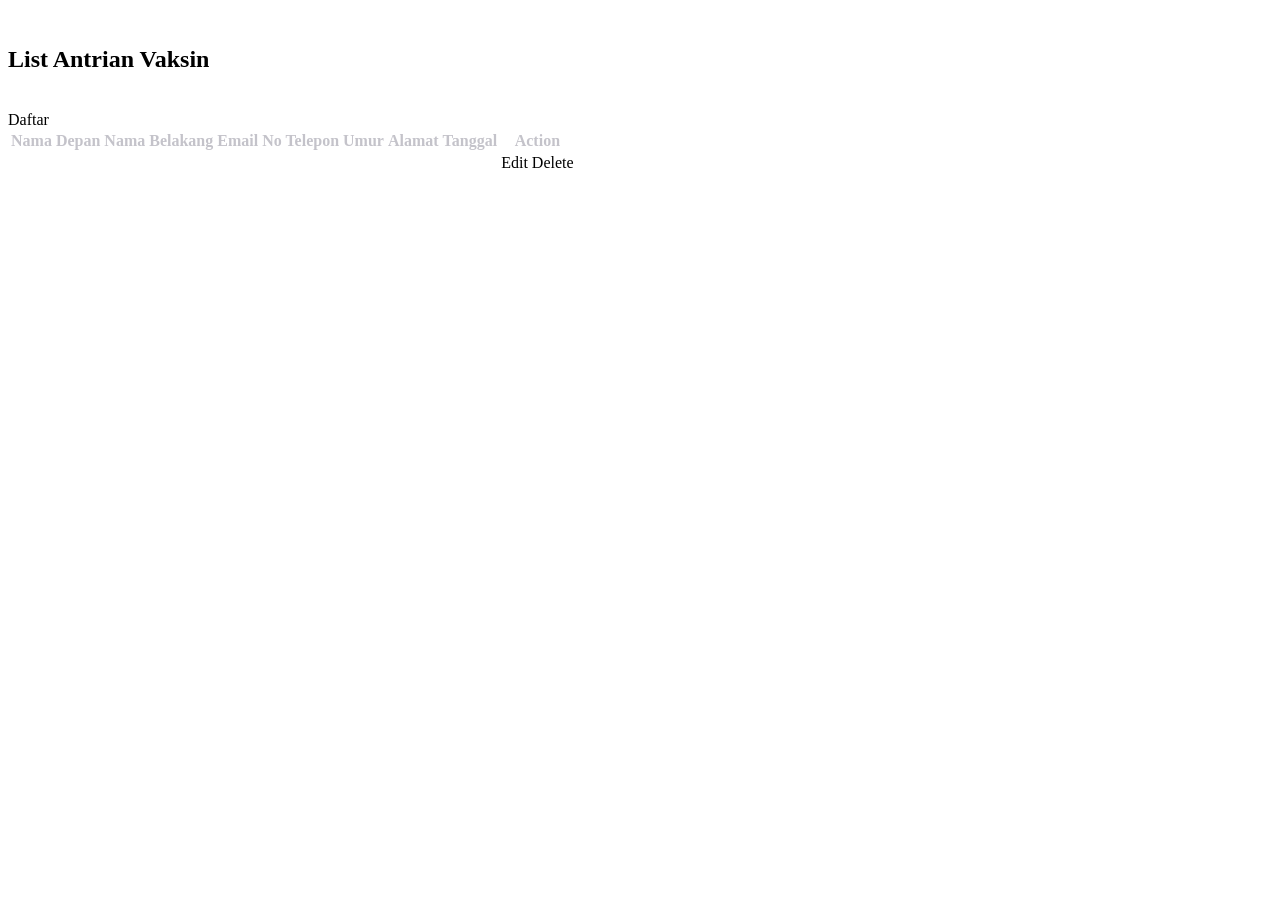
<file: listdaftar-vaksin/target/classes/templates/index.html>
<!DOCTYPE html>
<html lang="en" xmlns:th="http://www.thymeleaf.org">
<head>
  <meta charset="UTF-8">
  <title>Antrian Vaksin</title>

  <meta charset="utf-8">
  <meta content="width=device-width, initial-scale=1, shrink-to-fit=no"
        name="viewport">

  <link rel="stylesheet" th:href="@{/css/login.css}">
  <link rel="icon" th:href="@{/img/img.png}">


  <script th:src="@{/js/bootstrap.min.js}" type="text/javascript"></script>
  <script th:src="@{/js/jquery-3.3.1.slim.min.js}" type="text/javascript"></script>
  <script th:src="@{/js/popper.min.js}" type="text/javascript"></script>
</head>
<body>
<div class="container"><br><h2>List Antrian Vaksin</h2></div>
<div class="container"><br><a class="btn btn-info" role="button" th:href="@{/create}">Daftar</a></div>
<div class="container">
  <table class="table table-striped table-dark">
    <thead class="thead-white">
    <tr>
      <th scope="col"><font color = "#c4c3ca">Nama Depan</font></th>
      <th scope="col"><font color = "#c4c3ca">Nama Belakang</font></th>
      <th scope="col"><font color = "#c4c3ca">Email</font></th>
      <th scope="col"><font color = "#c4c3ca">No Telepon</font></th>
      <th scope="col"><font color = "#c4c3ca">Umur</font></th>
      <th scope="col"><font color = "#c4c3ca">Alamat</font></th>
      <th scope="col"><font color = "#c4c3ca">Tanggal</font></th>
      <th scope="col"><font color = "#c4c3ca">Action</font></th>
    </tr>
    </thead>
    <tbody>
    <tr th:each="s : ${vaksinn}">
      <td scope="col" th:text="${s.firstName}"></td>
      <td scope="col" th:text="${s.lastName}"></td>
      <td scope="col" th:text="${s.email}"></td>
      <td scope="col" th:text="${s.phoneNumber}"></td>
      <td scope="col" th:text="${s.umur}"></td>
      <td scope="col" th:text="${s.alamat}"></td>
      <td scope="col" th:text="${s.tanggal}"></td>

      <td scope="col">
        <a class="btn btn-primary" role="button" th:href="${'/edit/'+s.id}"><span>Edit</span></a>
        <a class="btn btn-danger" role="button" th:href="${'/hapus/'+s.id}"><span>Delete</span></a>
      </td>
    </tr>
    </tbody>
  </table>
</div>
</body>
</html>
</file>
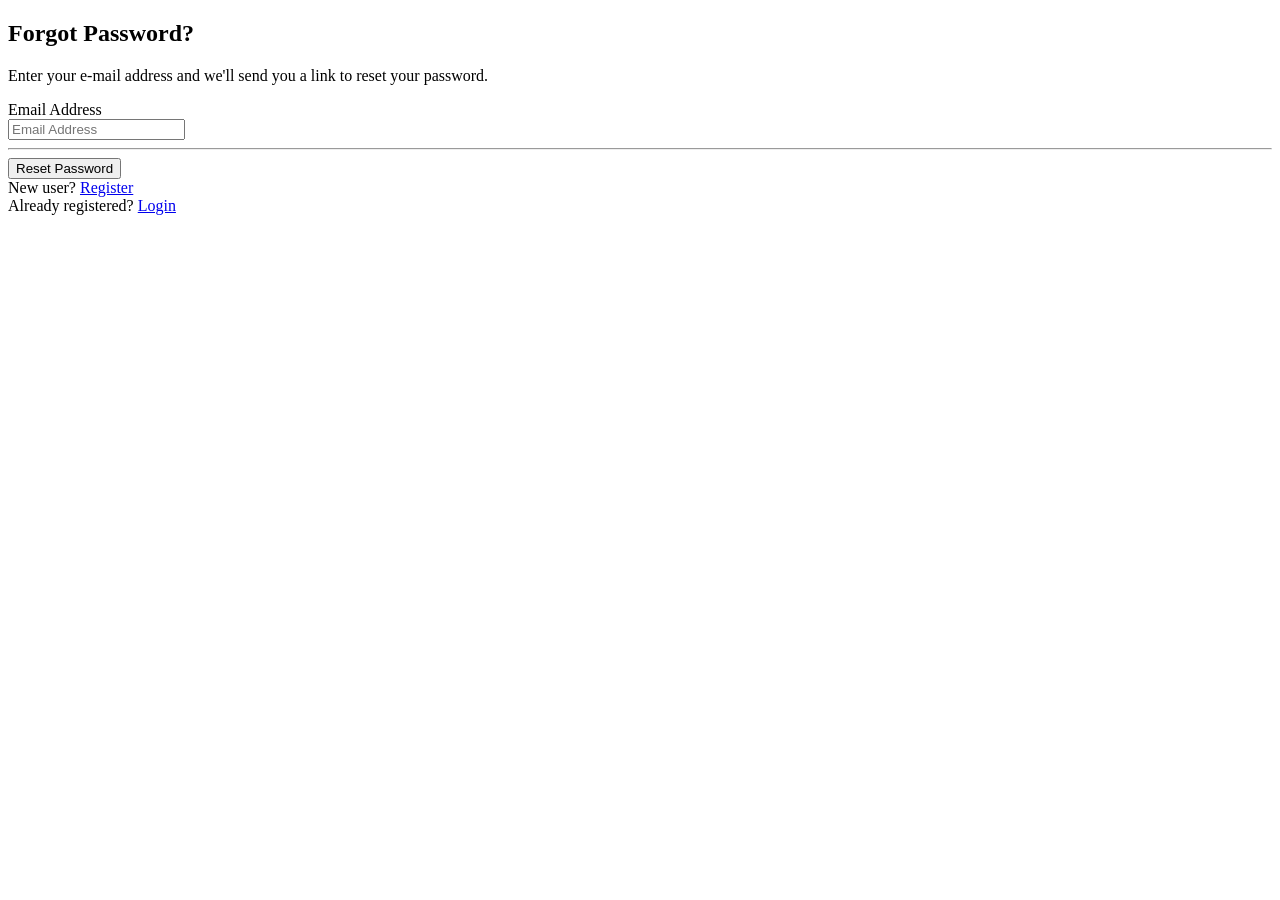
<file: listdaftar-vaksin/target/classes/templates/forgot-password.html>
<!DOCTYPE html>
<html lang="en" xmlns:th="http://www.thymeleaf.org">
<head>
    <meta charset="UTF-8">
    <link rel="stylesheet" th:href="@{/css/bootstrap.min.css}" type="text/css">
    <link rel="stylesheet" th:href="@{/webjars/font-awesome/5.12.0/css/all.css}" type="text/css">
    <link rel="stylesheet" th:href="@{css/main.css}" type="text/css">
    <title>Forgot Password</title>
</head>
<body>

<div class="container">
    <div class="row justify-content-md-center">
        <div class="col-md-4">
            <div class="panel panel-default">
                <div class="panel-body">
                    <div class="text-center">
                        <h3><i class="fas fa-lock" style="font-size:2em;"></i></h3>
                        <h2 class="text-center">Forgot Password?</h2>
                        <p>Enter your e-mail address and we'll send you a link to reset your password.</p>
                        <div class="panel-body">

                            <div th:if="${success}">
                                <div class="alert alert-info"><span th:text="${success}"></span></div>
                            </div>
                            <div th:if="${emailError}">
                                <div class="alert alert-danger"><span th:text="${emailError}"></span></div>
                            </div>

                            <form method="post" th:action="@{/forgot-password}" th:object="${passwordForgot}">
                                <div class="form-group">
                                    <label for="email">Email Address</label>
                                    <div class="input-group mb-3">
                                        <div class="input-group-prepend">
                                            <span class="input-group-text" id="basic-addon1"><i
                                                    class="fas fa-envelope"></i></span>
                                        </div>
                                        <input aria-describedby="basic-addon1" class="form-control" id="email"
                                               placeholder="Email Address" th:errorClass="is-invalid"
                                               th:field="*{email}" type="text"/>
                                    </div>
                                    <span class="text-danger"
                                          th:errors="*{email}"
                                          th:if="${#fields.hasErrors('email')}"></span>
                                </div>
                                <hr>
                                <div class="form-group">
                                    <button class="btn btn-success btn-block" type="submit">Reset Password</button>
                                </div>
                            </form>

                        </div>
                    </div>
                </div>
            </div>
            <div class="row">
                <div class="col-md-12">
                    New user? <a href="/" th:href="@{/signup}">Register</a>
                </div>
                <div class="col-md-12">
                    Already registered? <a href="/" th:href="@{/login}">Login</a>
                </div>
            </div>
        </div>
    </div>
</div>

<script th:src="@{webjars/jquery/3.4.1/jquery.min.js}" type="text/javascript"></script>
<script th:src="@{webjars/bootstrap/4.2.1/js/bootstrap.min.js}" type="text/javascript"></script>
</body>
</html>
</file>
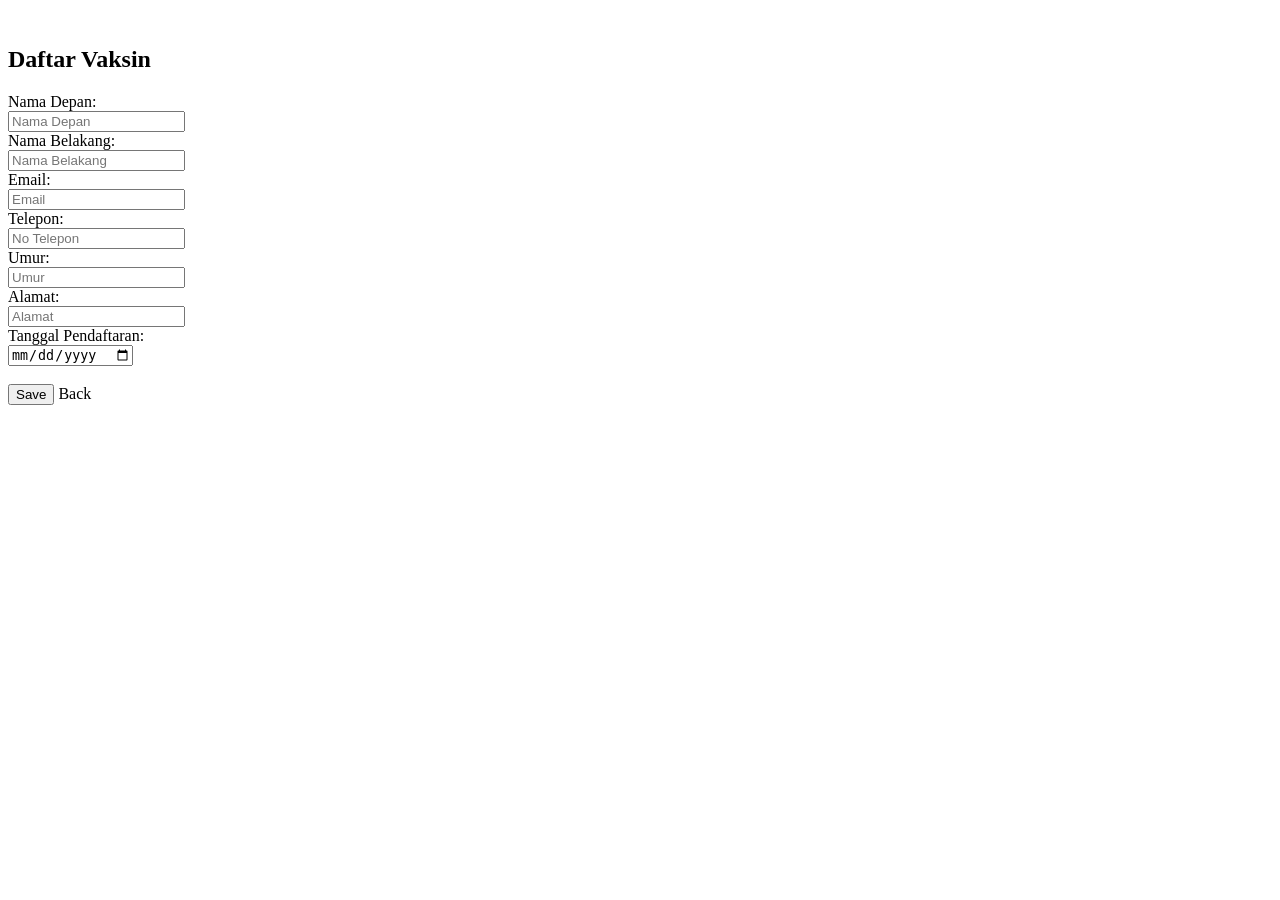
<file: listdaftar-vaksin/target/classes/templates/formpaket.html>
<html xmlns:th="http://www.thymeleaf.org"></html>

<head>
    <meta charset="UTF-8">
    <title>Daftar Vaksin</title>

    <meta charset="utf-8">
    <meta content="width=device-width, initial-scale=1, shrink-to-fit=no" name="viewport">

    <link rel="stylesheet" th:href="@{/css/login.css}">
    <link rel="icon" th:href="@{/img/img.png}">


    <script th:src="@{/js/bootstrap.min.js}" type="text/javascript"></script>
    <script th:src="@{/js/jquery-3.3.1.slim.min.js}" type="text/javascript"></script>
    <script th:src="@{/js/popper.min.js}" type="text/javascript"></script>

</head>
<body>

<div class="container">
    <br>
    <h2>Daftar Vaksin</h2>
</div>
<div class="container">
    <div class="row">
        <div class="col-sm-8">
            <form class="form-horizontal" method="post" th:action="@{/create}" th:object="${vaksinn}">
                <input th:field="*{id}" type="hidden"/>
                <div class="form-group">
                    <label class="col-sm-4 control-label">Nama Depan:  </label>
                    <div class="col-sm-10">
                        <input class="form-control" th:field="*{firstName}" type="text" id="first_name" placeholder="Nama Depan" required>
                    </div>
                </div>
                <div class="form-group">
                    <label class="col-sm-4 control-label">Nama Belakang: </label>
                    <div class="col-sm-10">
                        <input class="form-control" th:field="*{lastName}" type="text" id="last_name" placeholder="Nama Belakang" required>
                    </div>
                </div>

                <div class="form-group">
                    <label class="col-sm-2 control-label">Email: </label>
                    <div class="col-sm-10">
                        <input class="form-control" th:field="*{email}" type="email" id="email" placeholder="Email" required>
                    </div>
                </div>

                <div class="form-group">
                    <label class="col-sm-2 control-label">Telepon: </label>
                    <div class="col-sm-10">
                        <input class="form-control" th:field="*{phoneNumber}" type="text" id="phone_number" placeholder="No Telepon" required>
                    </div>
                </div>

                <div class="form-group">
                    <label class="col-sm-2 control-label">Umur: </label>
                    <div class="col-sm-10">
                        <input class="form-control" th:field="*{umur}" type="text" id="umur" placeholder="Umur" required>
                    </div>
                </div>

                <div class="form-group">
                    <label class="col-sm-2 control-label">Alamat: </label>
                    <div class="col-sm-10">
                        <input class="form-control" th:field="*{alamat}" type="text" id="alamat" placeholder="Alamat" required>
                    </div>
                </div>

                <div class="form-group">
                    <label class="col-sm-4 control-label">Tanggal Pendaftaran: </label>
                    <div class="col-sm-10">
                        <input class="form-control" th:field="*{tanggal}" type="date" id="tanggal" placeholder="Tanggal Pendadftaran" required>
                    </div>
                </div>


                <div class="form-group">
                    <br>
                    <input class="btn btn-success" type="submit" value="Save">
                    <a class="btn btn-danger" role="button" th:href="@{/}">Back</a>
                </div>
            </form>
        </div>
    </div>
</div>
</body>
</file>
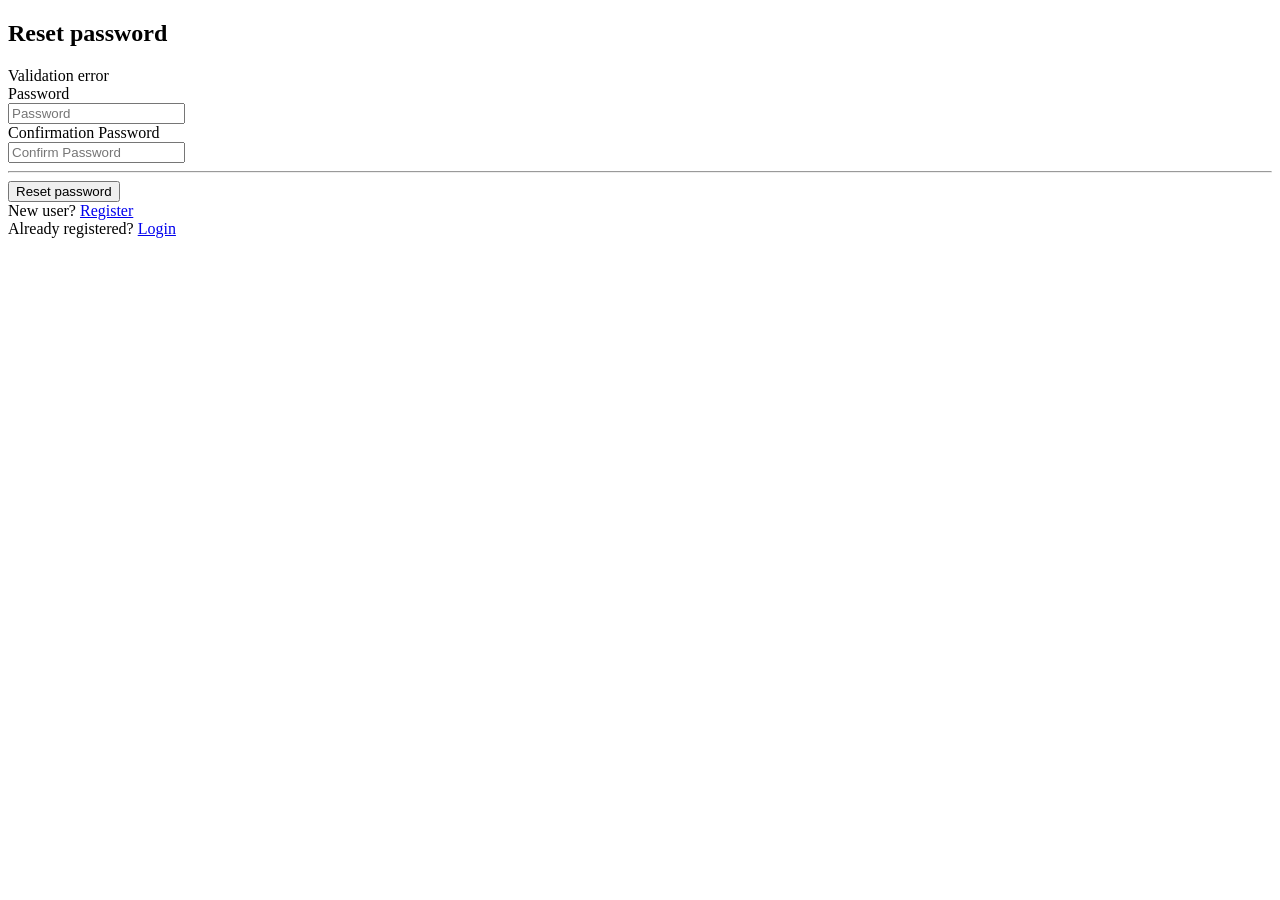
<file: listdaftar-vaksin/target/classes/templates/reset-password.html>
<!DOCTYPE html>
<html lang="en" xmlns:th="http://www.thymeleaf.org">
<head>
    <meta charset="UTF-8">
    <link rel="stylesheet" th:href="@{/css/bootstrap.min.css}" type="text/css">
    <link rel="stylesheet" th:href="@{/webjars/font-awesome/5.12.0/css/all.css}" type="text/css">
    <link rel="stylesheet" th:href="@{css/main.css}" type="text/css">
    <title>Reset Password</title>
</head>
<body>

<div class="container">
    <div class="row justify-content-md-center">
        <div class="col-md-4">
            <div class="panel panel-default">
                <div class="panel-body">
                    <div class="text-center">
                        <h3><i class="fas fa-lock" style="font-size:2em;"></i></h3>
                        <h2 class="text-center">Reset password</h2>
                        <div class="panel-body">

                            <div th:if="${error}">
                                <div class="alert alert-danger">
                                    <span th:text="${error}"></span>
                                </div>
                            </div>

                            <form method="post" th:action="@{/reset-password}" th:object="${passwordReset}">
                                    <span class="error-message"
                                          th:each="error : ${#fields.errors('global')}"
                                          th:if="${#fields.hasGlobalErrors()}"
                                          th:text="${error}">Validation error</span>

                                <input name="token" th:value="${token}" type="hidden"/>

                                <div class="form-group">
                                    <label for="password">Password</label>
                                    <div class="input-group mb-3">
                                        <div class="input-group-prepend">
                                            <span class="input-group-text" id="basic-addon1"><i class="fas fa-lock"></i></span>
                                        </div>
                                        <input aria-describedby="basic-addon1" class="form-control" id="password"
                                               placeholder="Password" th:errorClass="is-invalid"
                                               th:field="*{password}" type="password"/>
                                    </div>
                                    <span class="text-danger"
                                          th:errors="*{password}"
                                          th:if="${#fields.hasErrors('password')}"></span>
                                </div>
                                <div class="form-group">
                                    <label for="confirmPassword">Confirmation Password</label>
                                    <div class="input-group mb-3">
                                        <div class="input-group-prepend">
                                            <span class="input-group-text" id="basic-addon2"><i class="fas fa-lock"></i></span>
                                        </div>
                                        <input aria-describedby="basic-addon2" class="form-control" id="confirmPassword"
                                               placeholder="Confirm Password" th:errorClass="is-invalid"
                                               th:field="*{confirmPassword}" type="password"/>
                                    </div>
                                    <span class="text-danger"
                                          th:errors="*{confirmPassword}"
                                          th:if="${#fields.hasErrors('confirmPassword')}"></span>
                                </div>
                                <hr>
                                <div class="form-group">
                                    <button class="btn btn-block btn-success" type="submit">Reset password</button>
                                </div>
                            </form>

                        </div>
                    </div>
                </div>
            </div>
            <div class="row">
                <div class="col-md-12">
                    New user? <a href="/" th:href="@{/registration}">Register</a>
                </div>
                <div class="col-md-12">
                    Already registered? <a href="/" th:href="@{/login}">Login</a>
                </div>
            </div>
        </div>
    </div>
</div>

<script th:src="@{webjars/jquery/3.4.1/jquery.min.js}" type="text/javascript"></script>
<script th:src="@{webjars/bootstrap/4.2.1/js/bootstrap.min.js}" type="text/javascript"></script>
</body>
</html>
</file>
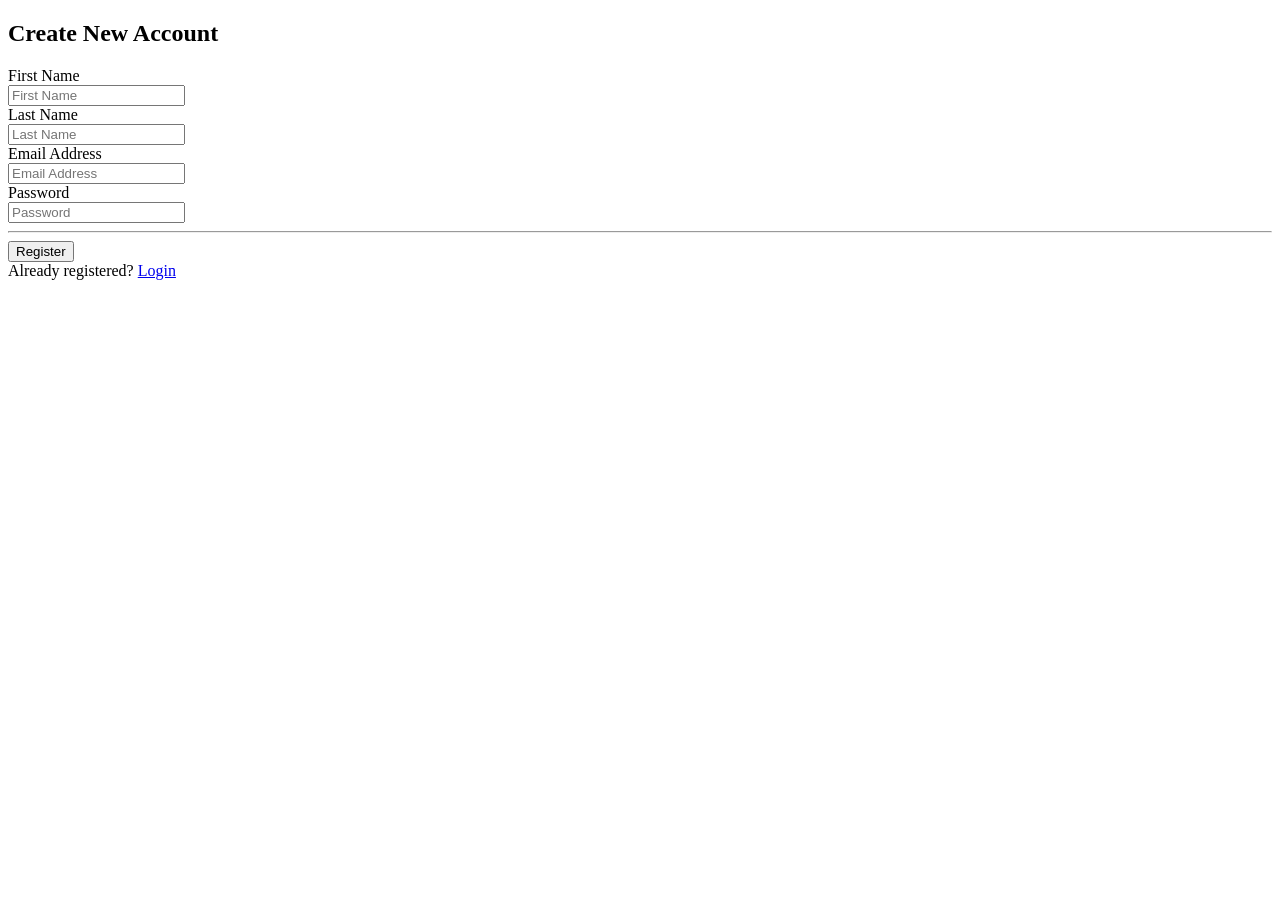
<file: listdaftar-vaksin/target/classes/templates/signup.html>
<!DOCTYPE html>
<html lang="en" xmlns:th="http://www.thymeleaf.org">
<head>
    <meta charset="UTF-8">
    <link rel="stylesheet" th:href="@{/css/bootstrap.min.css}" type="text/css">
    <link rel="stylesheet" th:href="@{/webjars/font-awesome/5.12.0/css/all.css}" type="text/css">
    <link rel="stylesheet" th:href="@{css/main.css}" type="text/css">
    <title>Create New Account</title>
</head>
<body>

<div class="container">
    <div class="row justify-content-md-center">
        <div class="col-md-4">
            <div class="panel panel-default">
                <div class="panel-body">
                    <div class="text-center">
                        <h3><i class="fas fa-lock" style="font-size:2em;"></i></h3>
                        <h2 class="text-center">Create New Account</h2>
                        <div class="panel-body">

                            <div th:if="${success}">
                                <div class="alert alert-success"><span th:text="${success}"></span></div>
                            </div>
                            <div th:if="${error}">
                                <div class="alert alert-danger"><span th:text="${error}"></span></div>
                            </div>

                            <form method="post" th:action="@{/signup}" th:object="${user}">
                                <div class="form-group">
                                    <label for="firstName">First Name</label>
                                    <div class="input-group mb-3">
                                        <div class="input-group-prepend">
                                            <span class="input-group-text" id="basic-addon1"><i
                                                    class="fas fa-envelope"></i></span>
                                        </div>
                                        <input aria-describedby="basic-addon1" class="form-control" id="firstName"
                                               placeholder="First Name" th:errorClass="is-invalid"
                                               th:field="*{firstName}" type="text"/>
                                    </div>
                                    <span class="text-danger"
                                          th:errors="*{firstName}"
                                          th:if="${#fields.hasErrors('firstName')}"></span>
                                </div>

                                <div class="form-group">
                                    <label for="lastName">Last Name</label>
                                    <div class="input-group mb-3">
                                        <div class="input-group-prepend">
                                            <span class="input-group-text" id="basic-addon2"><i
                                                    class="fas fa-envelope"></i></span>
                                        </div>
                                        <input aria-describedby="basic-addon1" class="form-control" id="lastName"
                                               placeholder="Last Name" th:errorClass="is-invalid"
                                               th:field="*{lastName}" type="text"/>
                                    </div>
                                    <span class="text-danger"
                                          th:errors="*{lastName}"
                                          th:if="${#fields.hasErrors('lastName')}"></span>
                                </div>

                                <div class="form-group">
                                    <label for="email">Email Address</label>
                                    <div class="input-group mb-3">
                                        <div class="input-group-prepend">
                                            <span class="input-group-text" id="basic-addon3"><i
                                                    class="fas fa-envelope"></i></span>
                                        </div>
                                        <input aria-describedby="basic-addon3" class="form-control" id="email"
                                               placeholder="Email Address" th:errorClass="is-invalid"
                                               th:field="*{email}" type="text"/>
                                    </div>
                                    <span class="text-danger"
                                          th:errors="*{email}"
                                          th:if="${#fields.hasErrors('email')}"></span>
                                </div>

                                <div class="form-group">
                                    <label for="password">Password</label>
                                    <div class="input-group mb-3">
                                        <div class="input-group-prepend">
                                            <span class="input-group-text" id="basic-addon4"><i
                                                    class="fas fa-envelope"></i></span>
                                        </div>
                                        <input aria-describedby="basic-addon4" class="form-control" id="password"
                                               placeholder="Password" th:errorClass="is-invalid"
                                               th:field="*{password}" type="password"/>
                                    </div>
                                    <span class="text-danger"
                                          th:errors="*{password}"
                                          th:if="${#fields.hasErrors('password')}"></span>
                                </div>
                                <hr>
                                <div class="form-group">
                                    <button class="btn btn-success btn-block" type="submit">Register</button>
                                </div>
                            </form>

                        </div>
                    </div>
                </div>
            </div>
            <div class="row">
                <div class="col-md-12">
                    Already registered? <a href="/" th:href="@{/login}">Login</a>
                </div>
            </div>
        </div>
    </div>
</div>

<script th:src="@{webjars/jquery/3.4.1/jquery.min.js}" type="text/javascript"></script>
<script th:src="@{webjars/bootstrap/4.2.1/js/bootstrap.min.js}" type="text/javascript"></script>
</body>
</html>
</file>
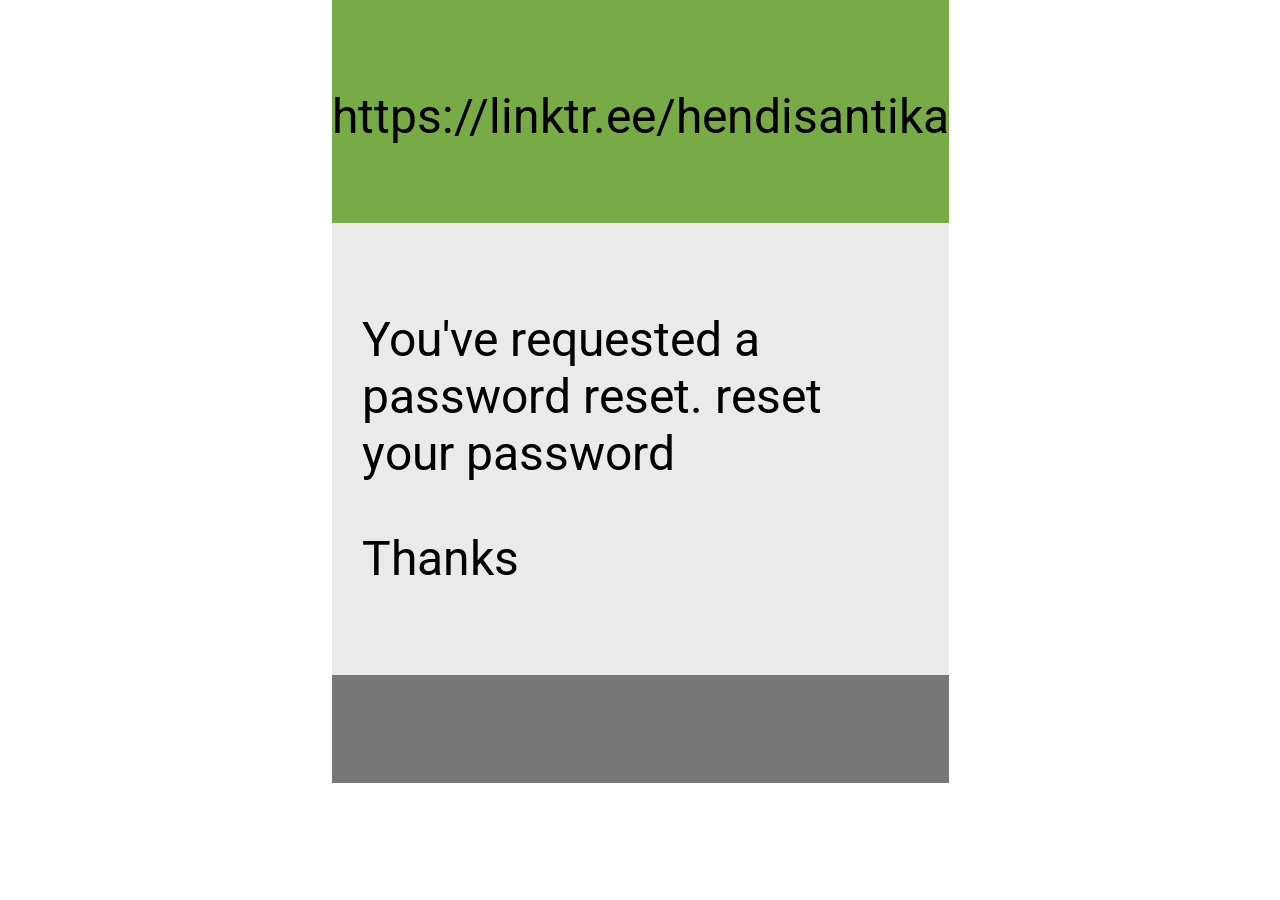
<file: listdaftar-vaksin/target/classes/templates/email/email-template.html>
<!DOCTYPE html PUBLIC "-//W3C//DTD XHTML 1.0 Transitional//EN"
        "http://www.w3.org/TR/xhtml1/DTD/xhtml1-transitional.dtd">
<html xmlns="http://www.w3.org/1999/xhtml" xmlns:th="http://www.thymeleaf.org">
<head>
    <title>Sending Email with Thymeleaf HTML Template Example</title>

    <meta content="text/html; charset=UTF-8" http-equiv="Content-Type"/>
    <meta content="width=device-width, initial-scale=1.0" name="viewport"/>

    <link href='http://fonts.googleapis.com/css?family=Roboto' rel='stylesheet' type='text/css'/>

    <!-- use the font -->
    <style>
        body {
            font-family: 'Roboto', sans-serif;
            font-size: 48px;
        }
    </style>
</head>
<body style="margin: 0; padding: 0;">

<table align="center" border="0" cellpadding="0" cellspacing="0" style="border-collapse: collapse;" width="600">
    <tr>
        <td align="center" bgcolor="#78ab46" style="padding: 40px 0 30px 0;">
            <p>https://linktr.ee/hendisantika</p>
        </td>
    </tr>
    <tr>
        <td bgcolor="#eaeaea" style="padding: 40px 30px 40px 30px;">
            <p th:text="${'Dear ' + user.firstName + ' ' + user.lastName}"></p>
            <p>
                You've requested a password reset.
                <a th:href="${resetUrl}">reset your password</a>
            </p>
            <p>Thanks</p>
        </td>
    </tr>
    <tr>
        <td bgcolor="#777777" style="padding: 30px 30px 30px 30px;">
            <p th:text="${signature}"></p>
        </td>
    </tr>
</table>

</body>
</html>
</file>
